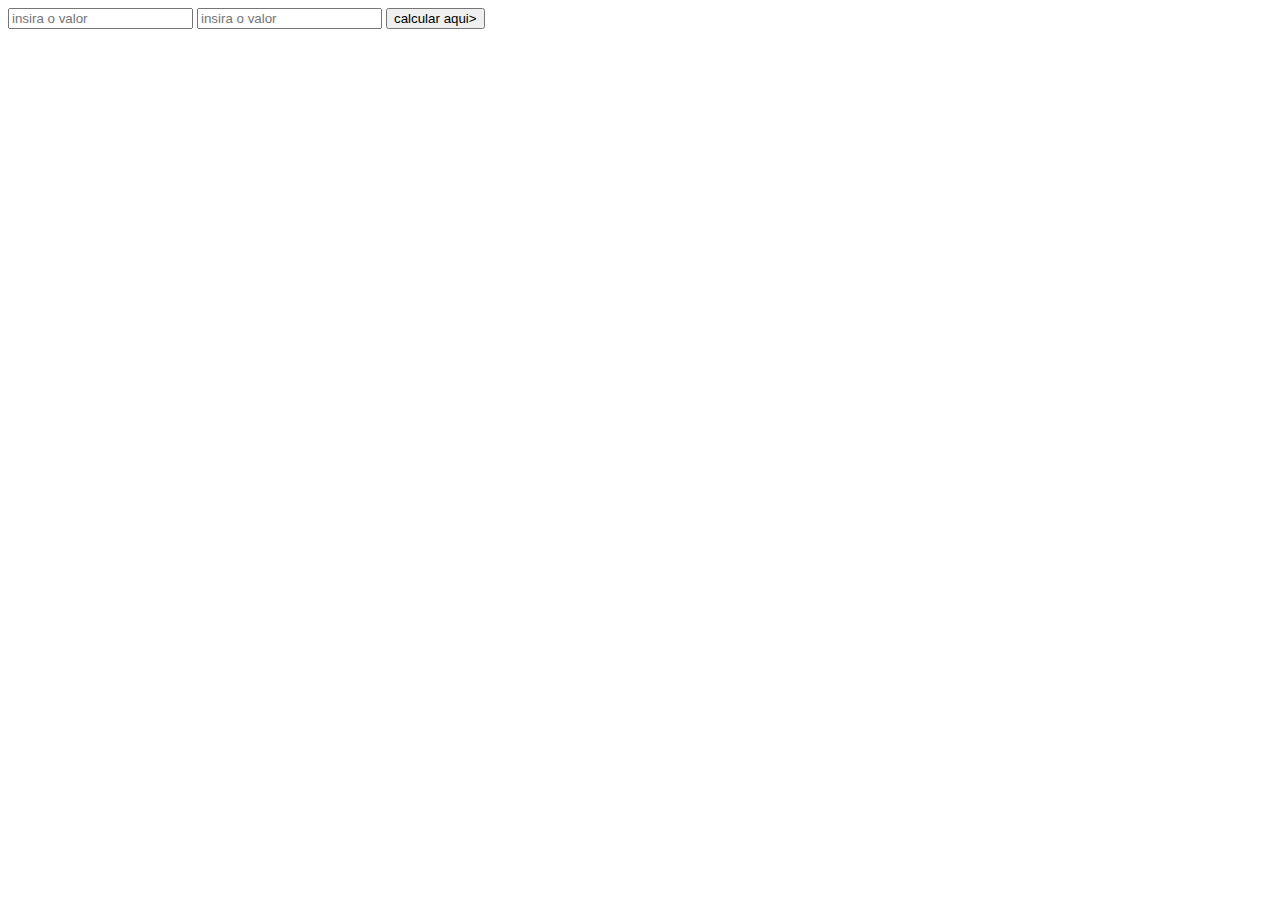
<file: att 2/index.html>
<html>
    <head>
        <title>atividade do quilo</title>
    </head>
    <body>
    <input id="valorQuilo" placeholder="insira o valor" type="number">
    <input id="quantosQuilo" placeholder="insira o valor" type="number">
    <button id="btQuilo">calcular aqui></button>
</body>
<script src="quilo.js"></script>
</html>
</file>
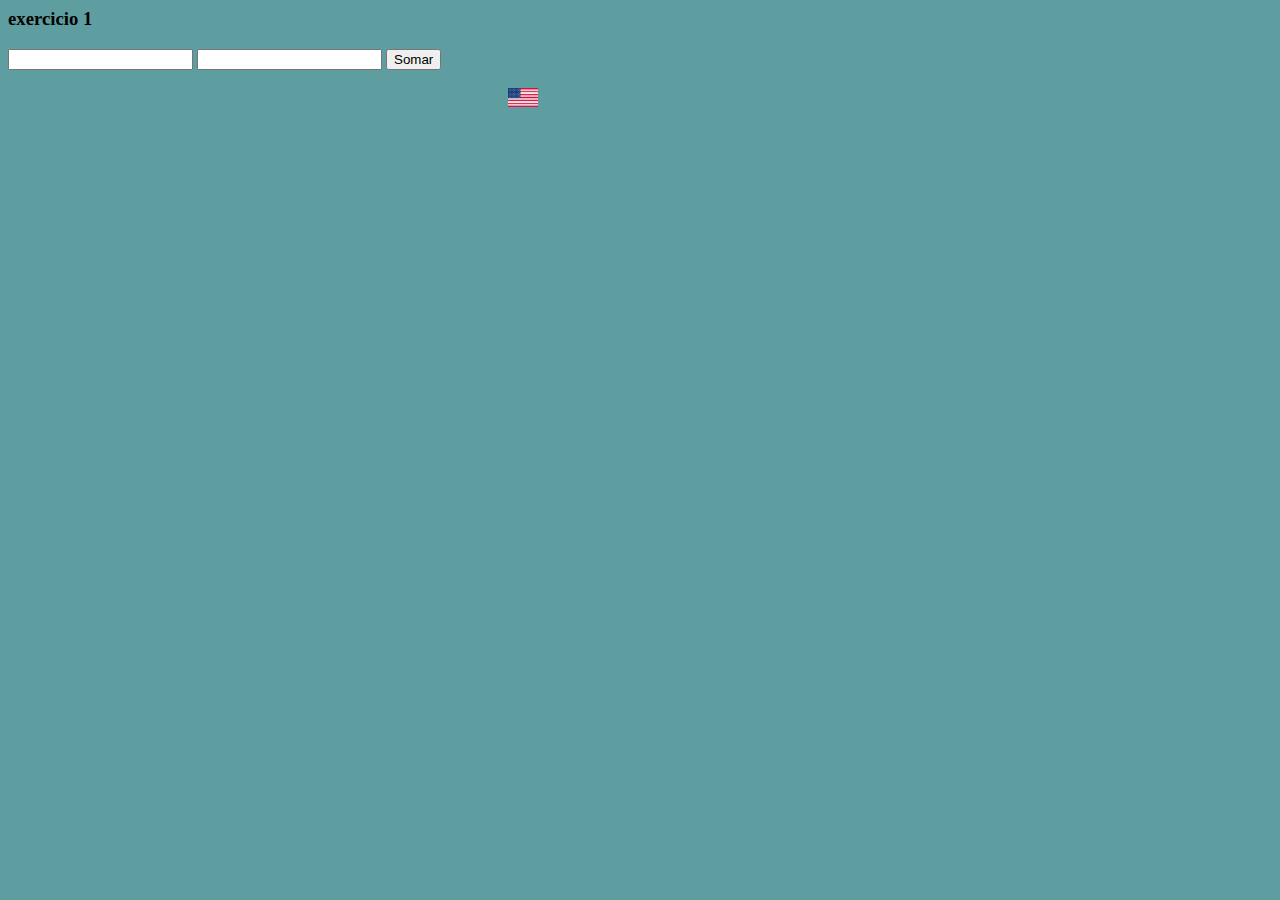
<file: att1 troco/index.html>
<html>

<head> 
    <link rel="stylesheet" href="style.css">
</head>
<body>
    <h3>exercicio 1</h3>
    <input id="ipvalor1" type="text" >
    <input id="ipvalor2" type="text" >
    <button id="btSomar">Somar</button>
    <h3 id="h3Resultado"></h3>
    
 <img src="band EUA.png" alt="imagem">

</body>
<script src="script.js"></script>
 </html>
</file>
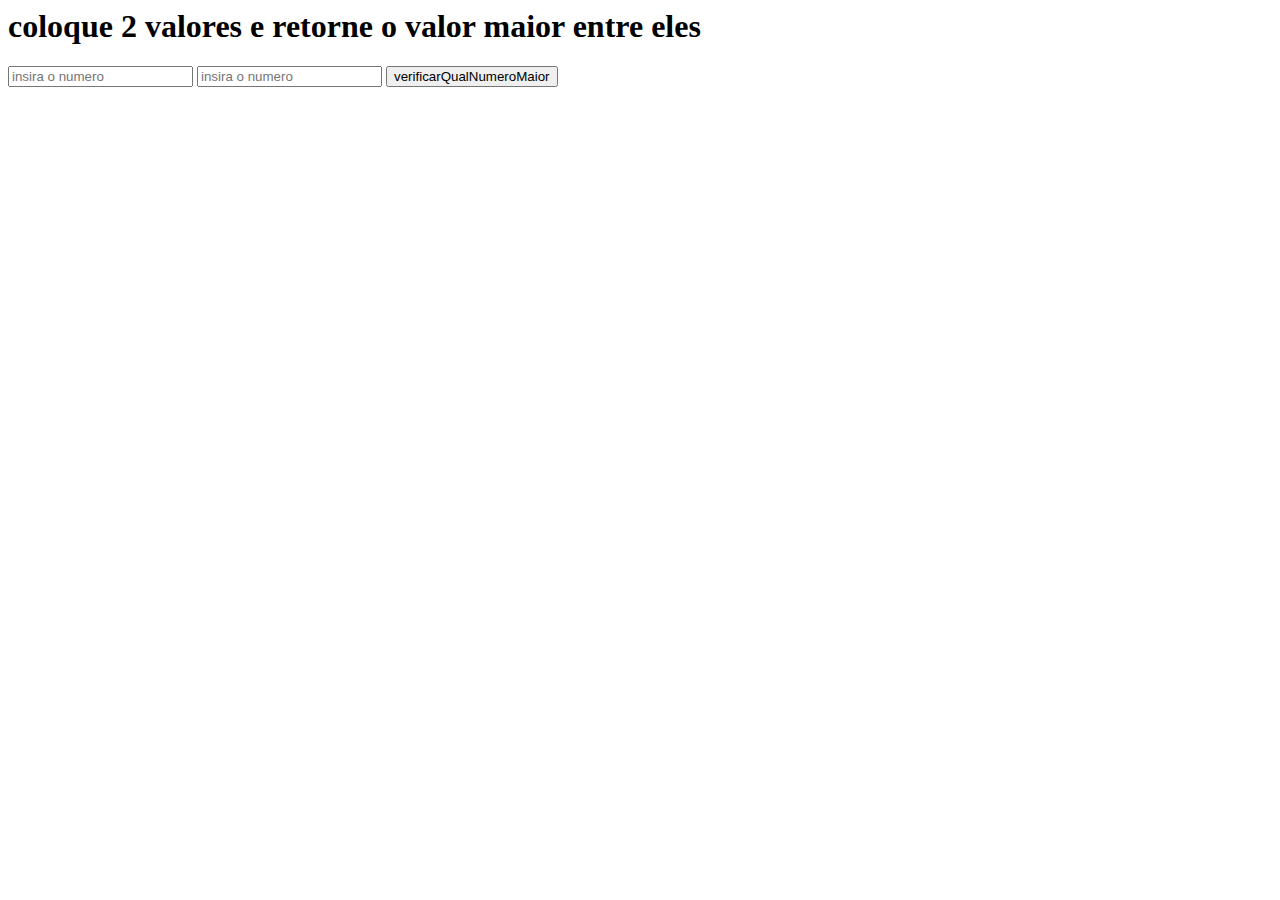
<file: att5 maior/index.html>
<html>

<head>
    <title>valor do quilo </title>
</head>

<body>
    <h1>coloque 2 valores e retorne o valor maior entre eles</h1>
    <input id="valor1" placeholder="insira o numero" type="number">
    <input id="valor2" placeholder="insira o numero" type="number">

    <button id="verificarQualNumeroMaior"> verificarQualNumeroMaior</button>
</body>
<script src="script.js"></script>

</html>
</file>
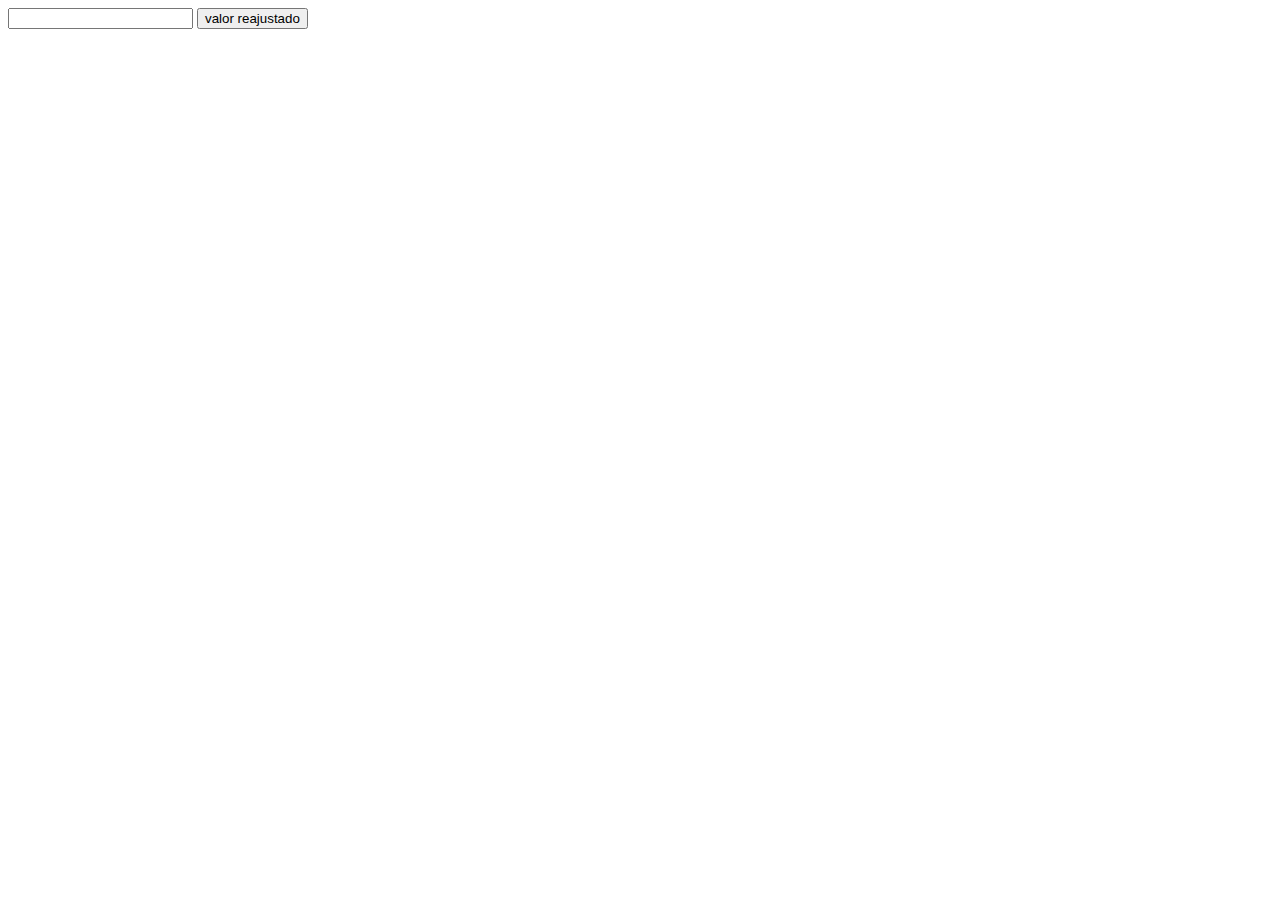
<file: att3 saldo/saldo.html>
<html>
    <head>
        <title>atividade do saldo</title>
    </head>
    <body>
        <input id="valordeInicio" type="number">
        <button id="calcularReajuste">valor reajustado</button>
    </body>
    <script src="saldo.js"></script>
</html>
</file>
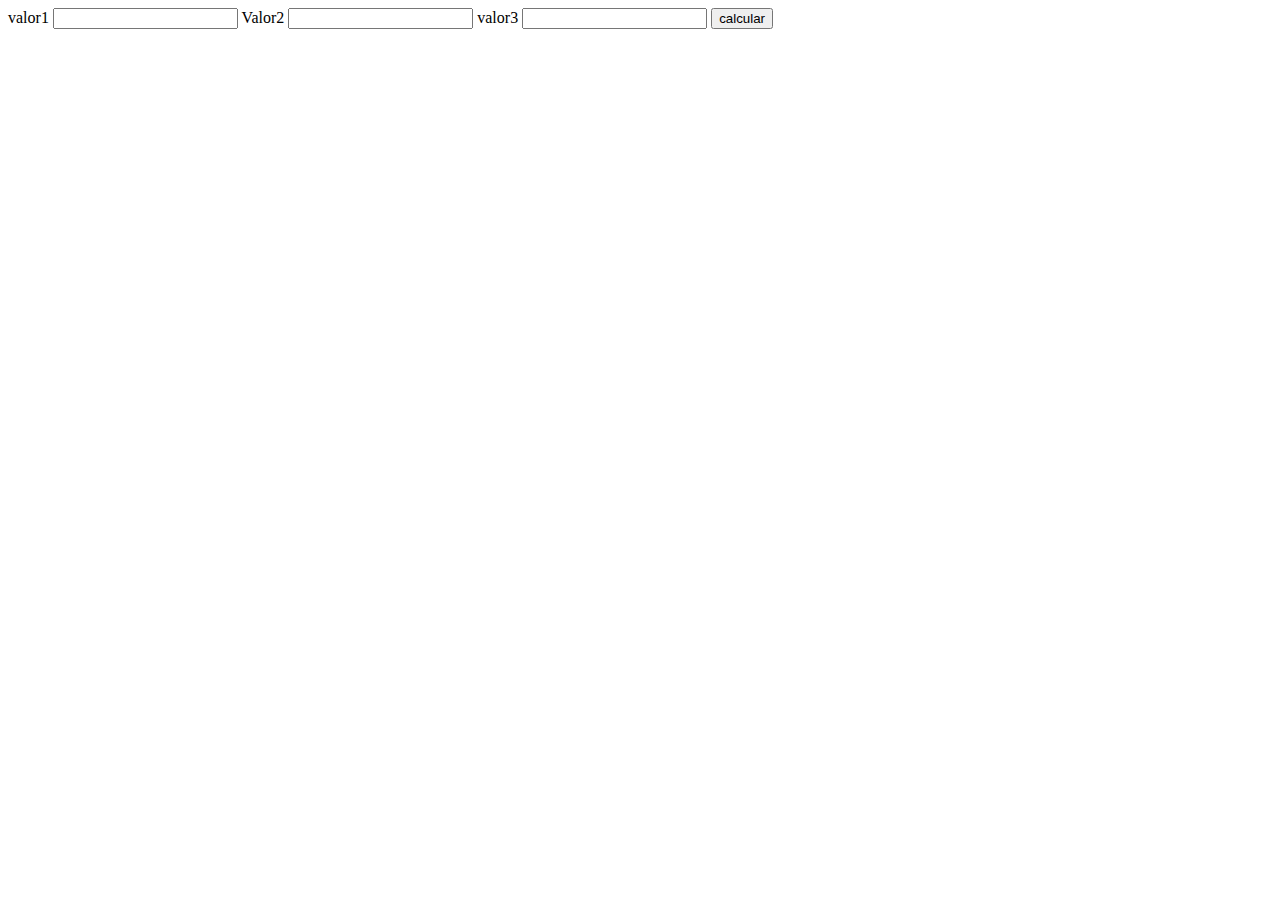
<file: att4 medias/medias.html>
<html>
    <head>
        <title>atividade das medias</title>
    </head>
        <body>
            <label for="valor1">valor1</label>
            <input id="ipValor1" type="number" name="valor1">
            <label for="valor2">Valor2</label>
            <input id="ipValor2" type="number" name="valor2">
            <label for="valor3">valor3</label>
            <input id="ipValor3" type="number" name="valor3">
            <button id="btCalcular">calcular</button>
            <h3 id="h3Resultado"></h3>

        </body>
<script src="medias.js"></script>
    </html>
</file>
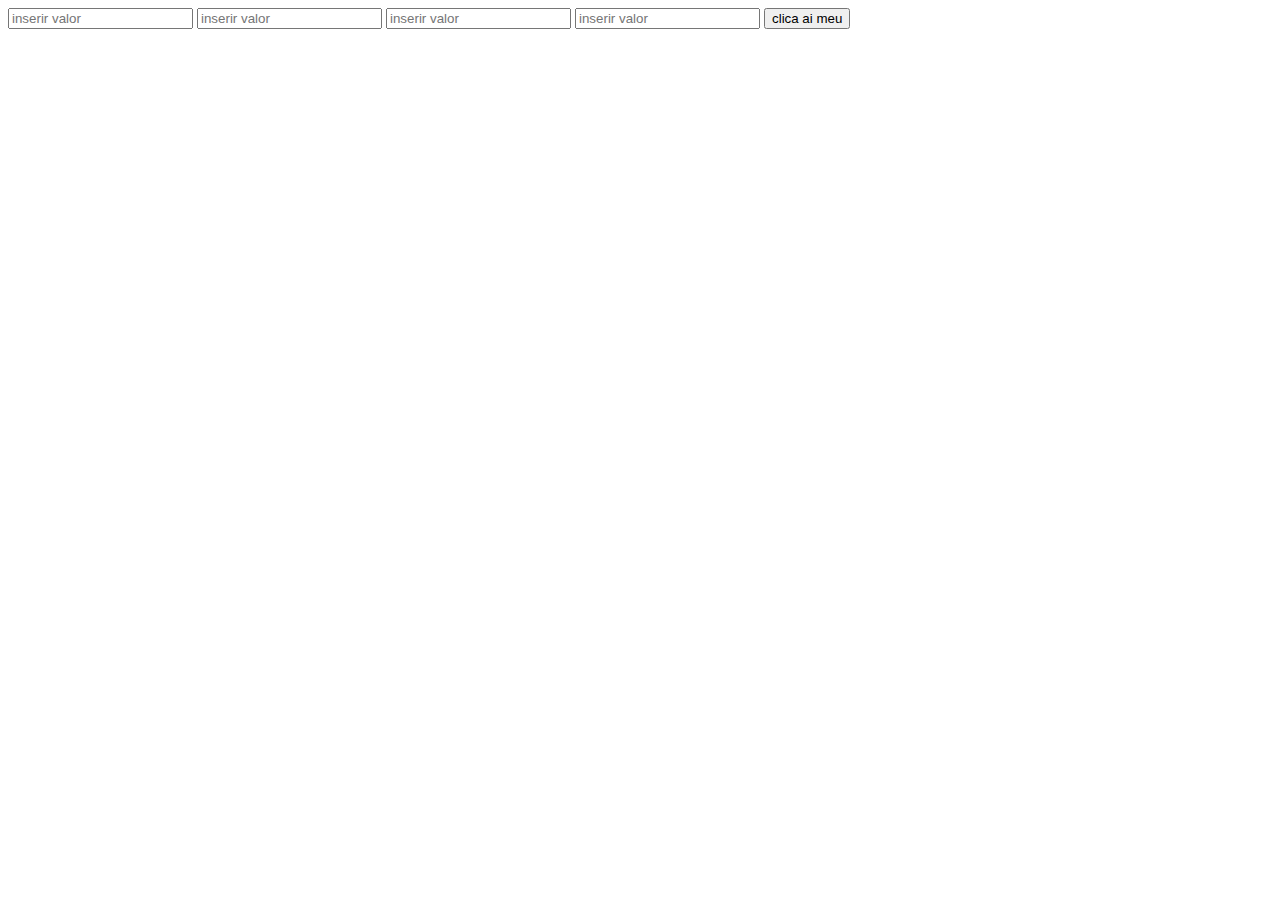
<file: att6 menor/attMenor.html>
<html>
    <head>
        <title>atividade 6 menor entre os numeros</title>
    </head>
    <body>
        <input id="valor1" placeholder="inserir valor" type="number">
        <input id="valor2" placeholder="inserir valor" type="number">
        <input id="valor3" placeholder="inserir valor" type="number">
        <input id="valor4" placeholder="inserir valor" type="number">
        <button id="botaoMenor"> clica ai meu</button>
    </body>
    <script src="attMenor.js"></script>
</html>
</file>
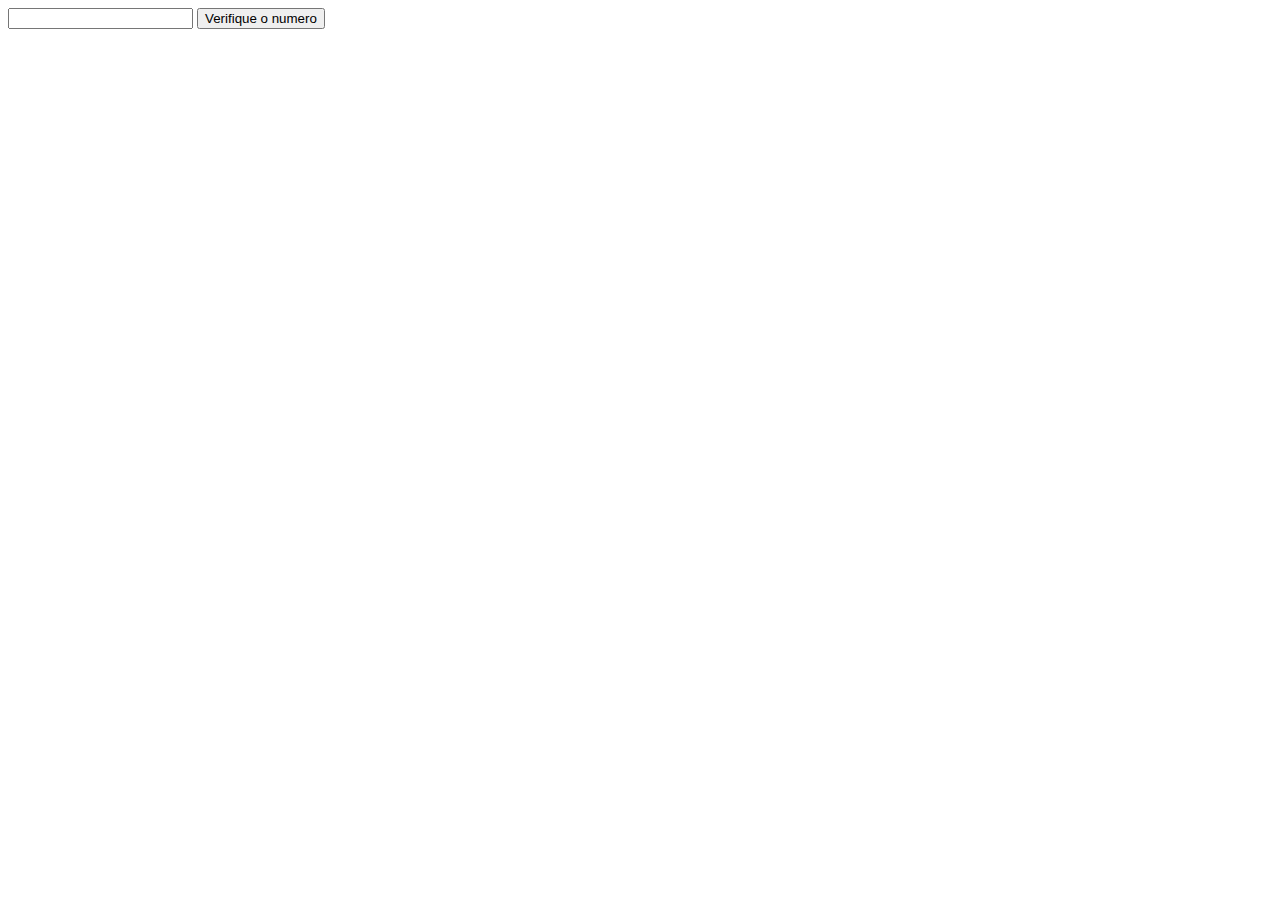
<file: att7 impar/impar.html>
<html>
    <head>
        <title>atividade 7 impar</title>
    </head>
    <body>
        <input id="primeiroNumero" type="number">
        <button id="botVerifica">Verifique o numero</button>
    </body>
    <script src="impar.js"></script>
</html>
</file>
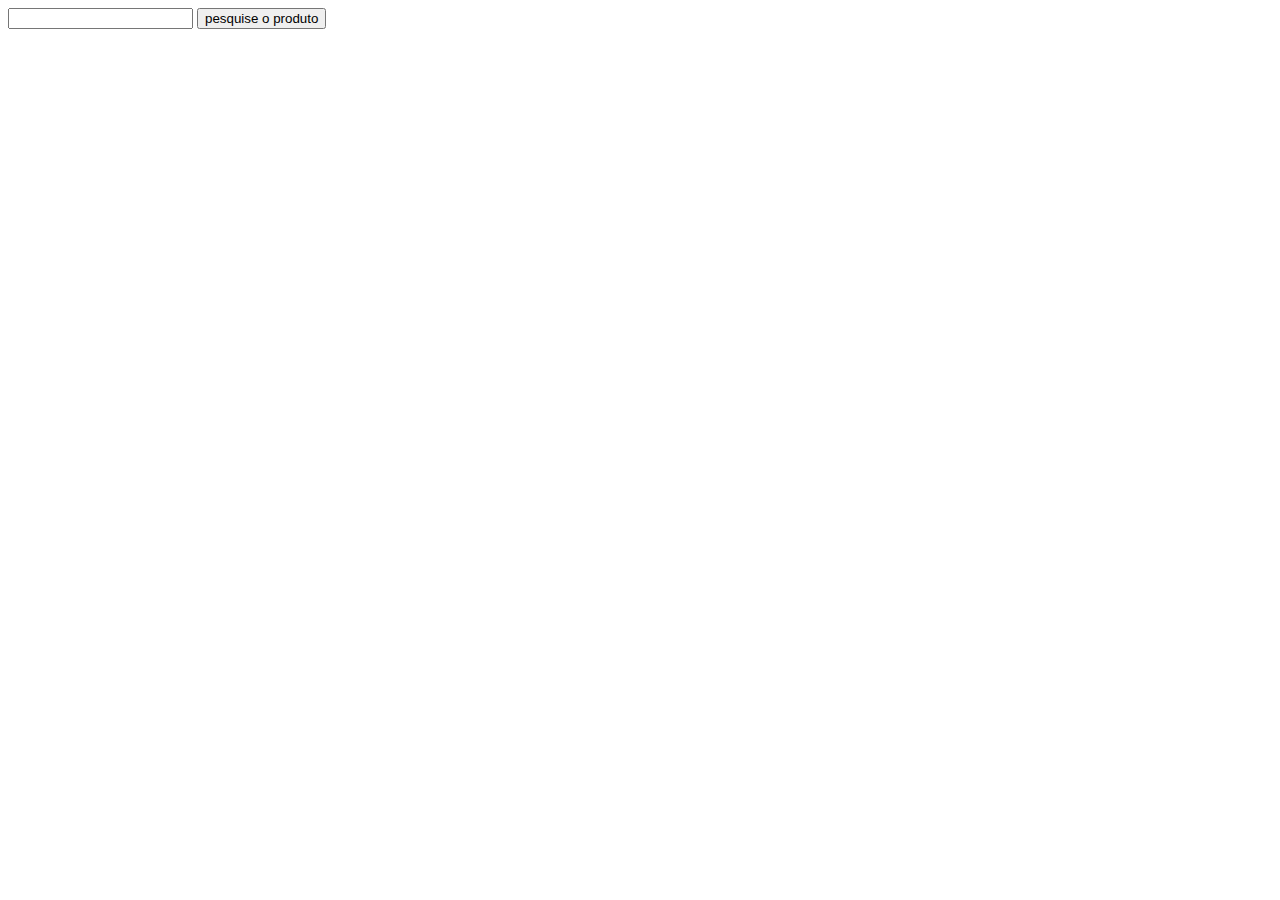
<file: att8  codigos/codigos.html>
<html>
    <head>
        <title>atividade 8 codigos</title>
    </head>
    <body>
        <input id="Codigos" type="number">
        <button id="btCod">pesquise o produto</button>
    </body>
    <script src="codigos.js"></script>
</html>
</file>
<file: att1 troco/style.css>
body{
    background-color: cadetblue;

}
#ipValor1{
    color: blueviolet;
}

img{
   
    padding-left: 500px;
    width: 30px;
}
</file>
